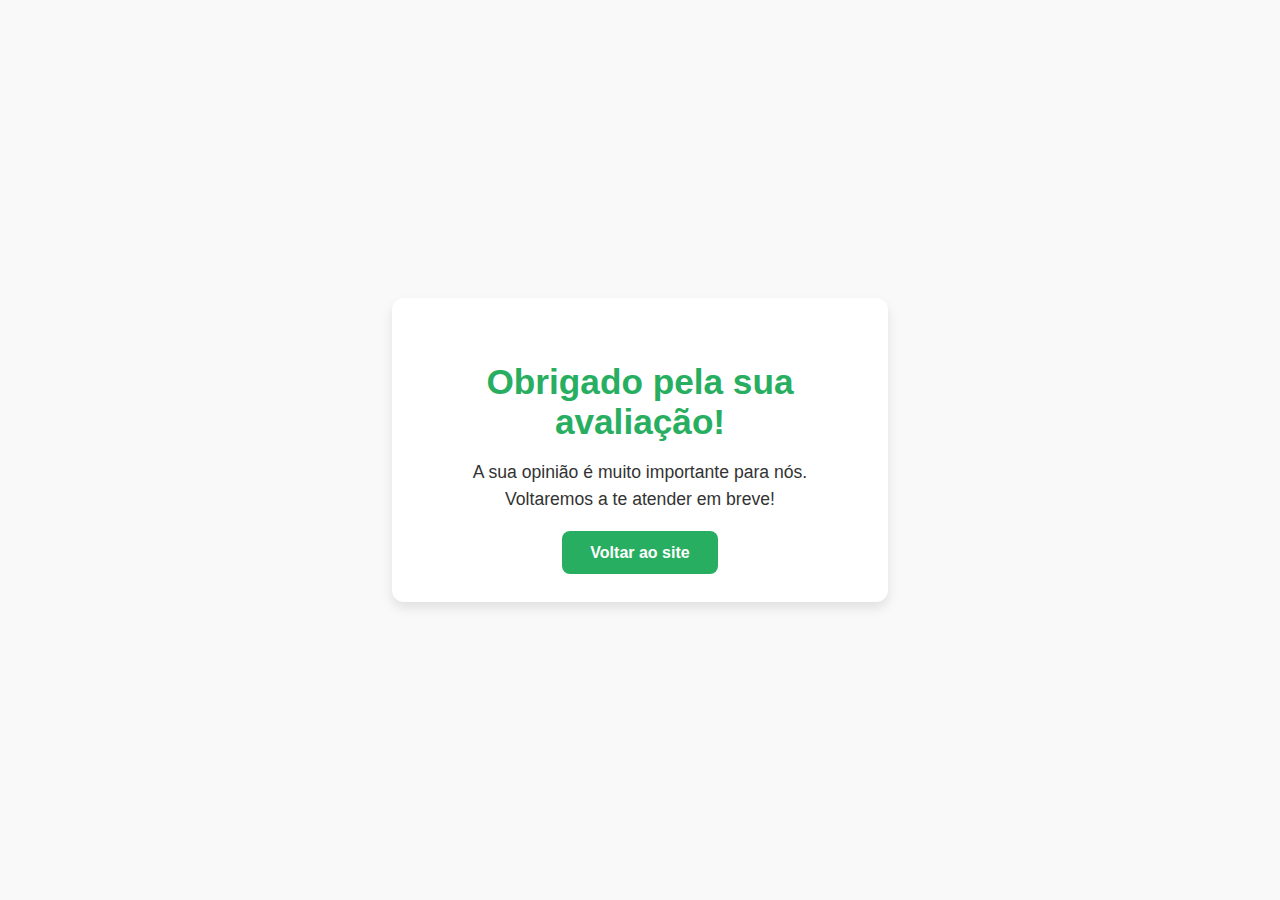
<file: index2.html>
<!DOCTYPE html>
<html lang="pt-BR">
<head>
  <meta charset="UTF-8" />
  <meta name="viewport" content="width=device-width, initial-scale=1" />
  <title>Obrigado pela sua avaliação!</title>
  <style>
    body {
      font-family: 'Segoe UI', Tahoma, Geneva, Verdana, sans-serif;
      background: #f9f9f9;
      display: flex;
      justify-content: center;
      align-items: center;
      height: 100vh;
      margin: 0;
      color: #333;
    }
    .container {
      background: white;
      padding: 2.5rem 3rem;
      border-radius: 12px;
      box-shadow: 0 6px 12px rgba(0,0,0,0.1);
      text-align: center;
      max-width: 400px;
      width: 90%;
    }
    h1 {
      color: #27ae60;
      margin-bottom: 1rem;
      font-size: 2.2rem;
    }
    p {
      font-size: 1.1rem;
      margin-bottom: 2rem;
      line-height: 1.5;
    }
    a {
      background-color: #27ae60;
      color: white;
      padding: 0.8rem 1.8rem;
      text-decoration: none;
      border-radius: 8px;
      font-weight: 600;
      transition: background-color 0.3s ease;
    }
    a:hover {
      background-color: #219150;
    }
  </style>
</head>
<body>
  <div class="container">
    <h1>Obrigado pela sua avaliação!</h1>
    <p>A sua opinião é muito importante para nós.<br>Voltaremos a te atender em breve!</p>
    <a href="Cont.html">Voltar ao site</a>
  </div>
</body>
</html>
</file>
